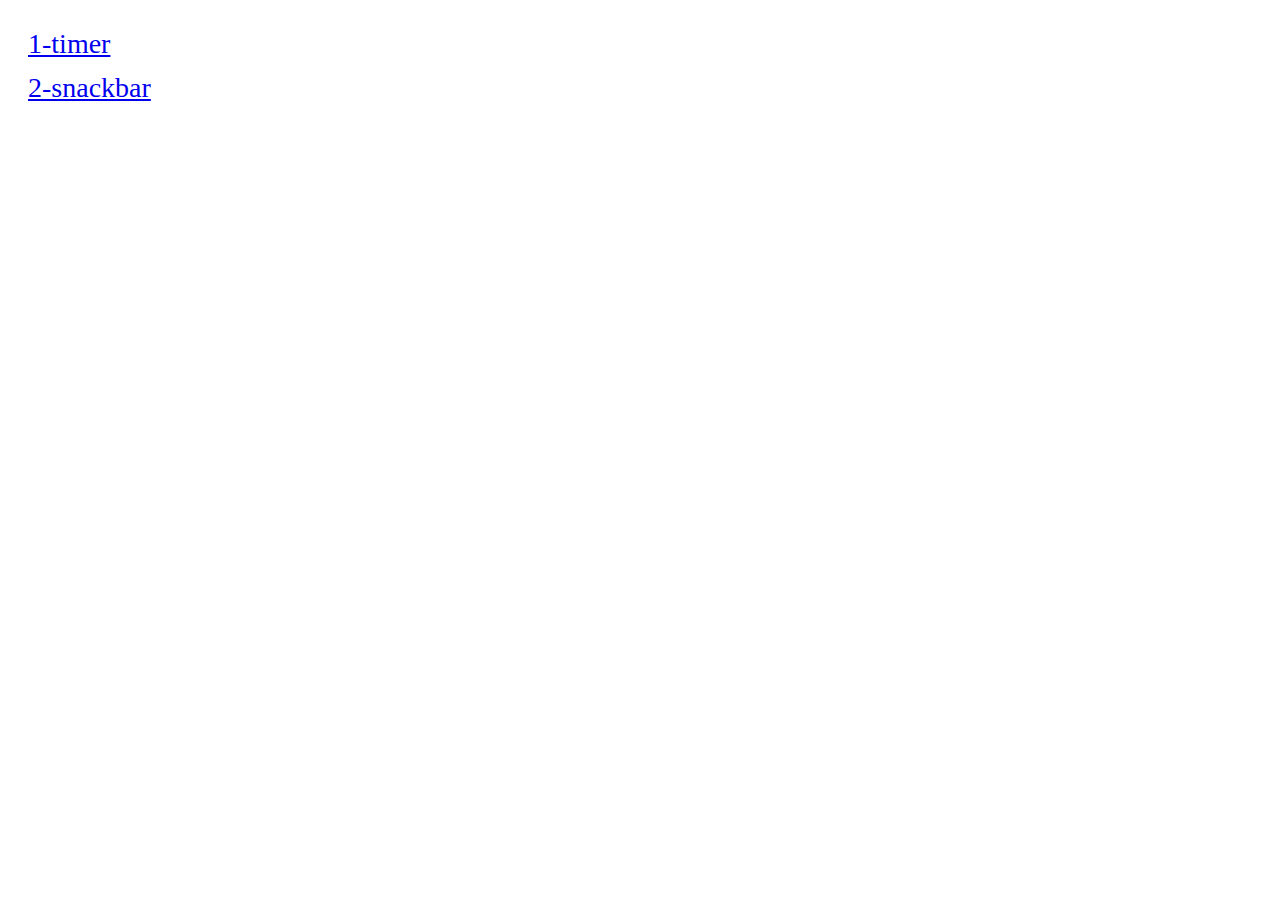
<file: src/index.html>
<!DOCTYPE html>
<html lang="en">
  <head>
    <meta charset="UTF-8" />
    <link rel="icon" type="image/svg+xml" href="/favicon.svg" />
    <meta name="viewport" content="width=device-width, initial-scale=1.0" />
    <title>goit-js-hw-10</title>
    <link rel="stylesheet" href="./css/styles.css" />
  </head>
  <body>
    <a href="./1-timer.html">1-timer</a>
    <a href="./2-snackbar.html">2-snackbar</a>
  </body>
</html>
</file>
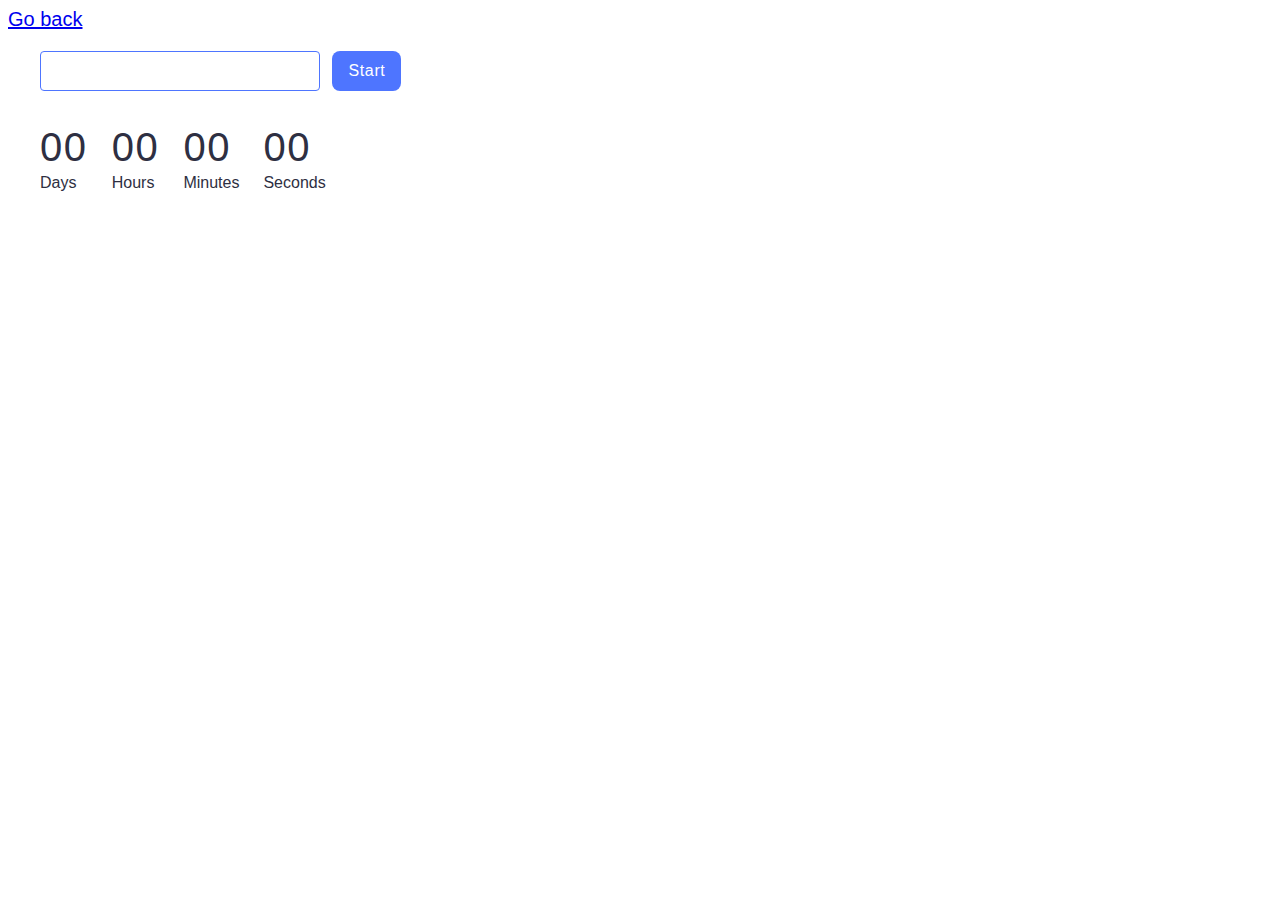
<file: src/1-timer.html>
<!DOCTYPE html>
<html lang="en">
  <head>
    <meta charset="UTF-8" />
    <meta http-equiv="X-UA-Compatible" content="IE=edge" />
    <meta name="viewport" content="width=device-width, initial-scale=1.0" />
    <title>Timer</title>
    <link rel="stylesheet" href="./css/1-timer.css" />
  </head>
  <body>
    <a href="./index.html">Go back</a>

    <input type="text" id="datetime-picker" />
    <button type="button" data-start>Start</button>

    <div class="timer">
      <div class="field">
        <span class="value" data-days>00</span>
        <span class="label">Days</span>
      </div>
      <div class="field">
        <span class="value" data-hours>00</span>
        <span class="label">Hours</span>
      </div>
      <div class="field">
        <span class="value" data-minutes>00</span>
        <span class="label">Minutes</span>
      </div>
      <div class="field">
        <span class="value" data-seconds>00</span>
        <span class="label">Seconds</span>
      </div>
    </div>
    <script type="module" src="./js/1-timer.js"></script>
  </body>
</html>
</file>
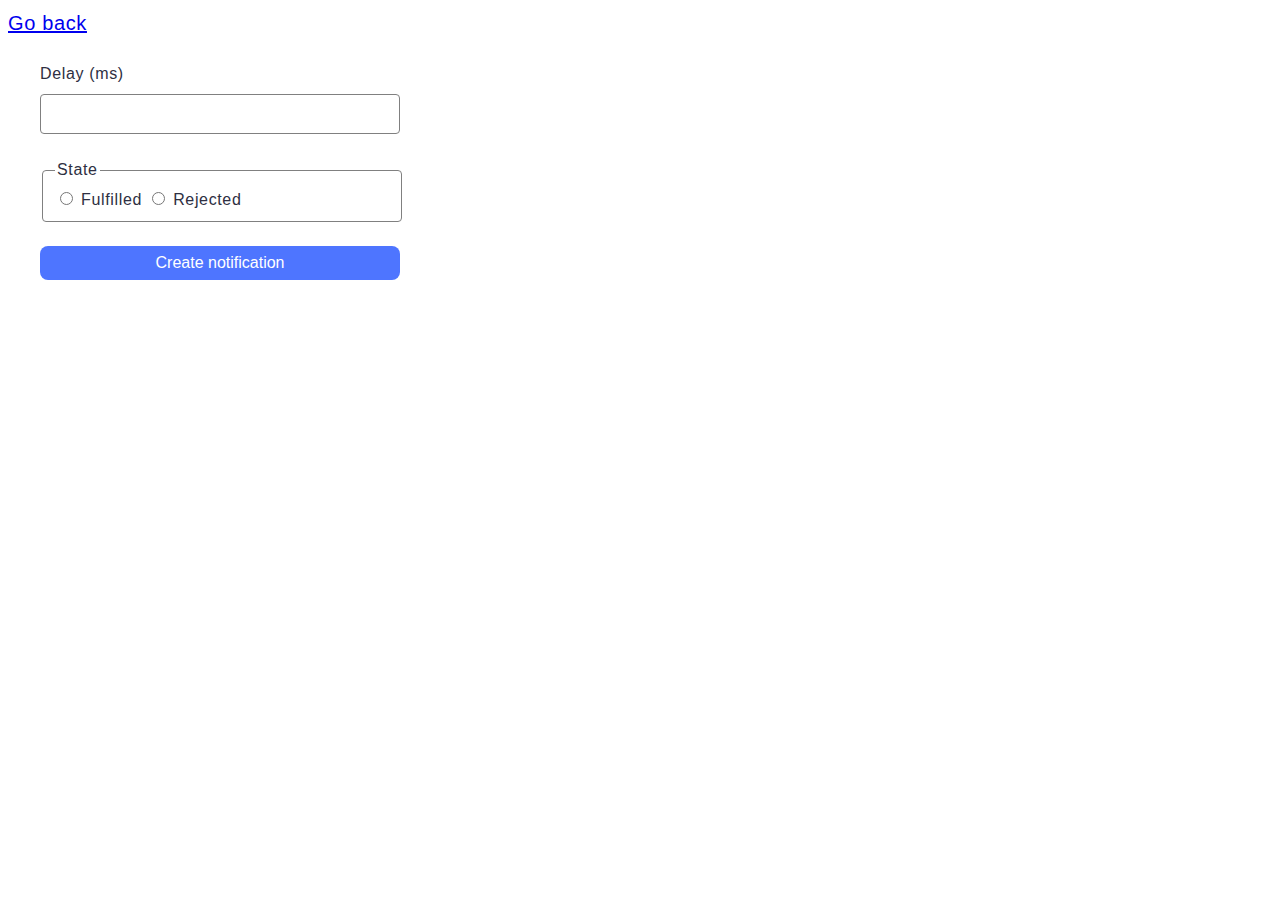
<file: src/2-snackbar.html>
<!DOCTYPE html>
<html lang="en">
  <head>
    <meta charset="UTF-8" />
    <meta http-equiv="X-UA-Compatible" content="IE=edge" />
    <meta name="viewport" content="width=device-width, initial-scale=1.0" />
    <title>Snackbar</title>
    <link rel="stylesheet" href="./css/2-snackbar.css" />
  </head>
  <body>
    <a href="./index.html">Go back</a>

    <form class="form">
      <label>
        Delay (ms)
        <input type="number" name="delay" required />
      </label>

      <fieldset>
        <legend>State</legend>
        <label>
          <input type="radio" name="state" value="fulfilled" required />
          Fulfilled
        </label>
        <label>
          <input type="radio" name="state" value="rejected" required />
          Rejected
        </label>
      </fieldset>

      <button type="submit">Create notification</button>
    </form>
    <script type="module" src="./js/2-snackbar.js"></script>
  </body>
</html>
</file>
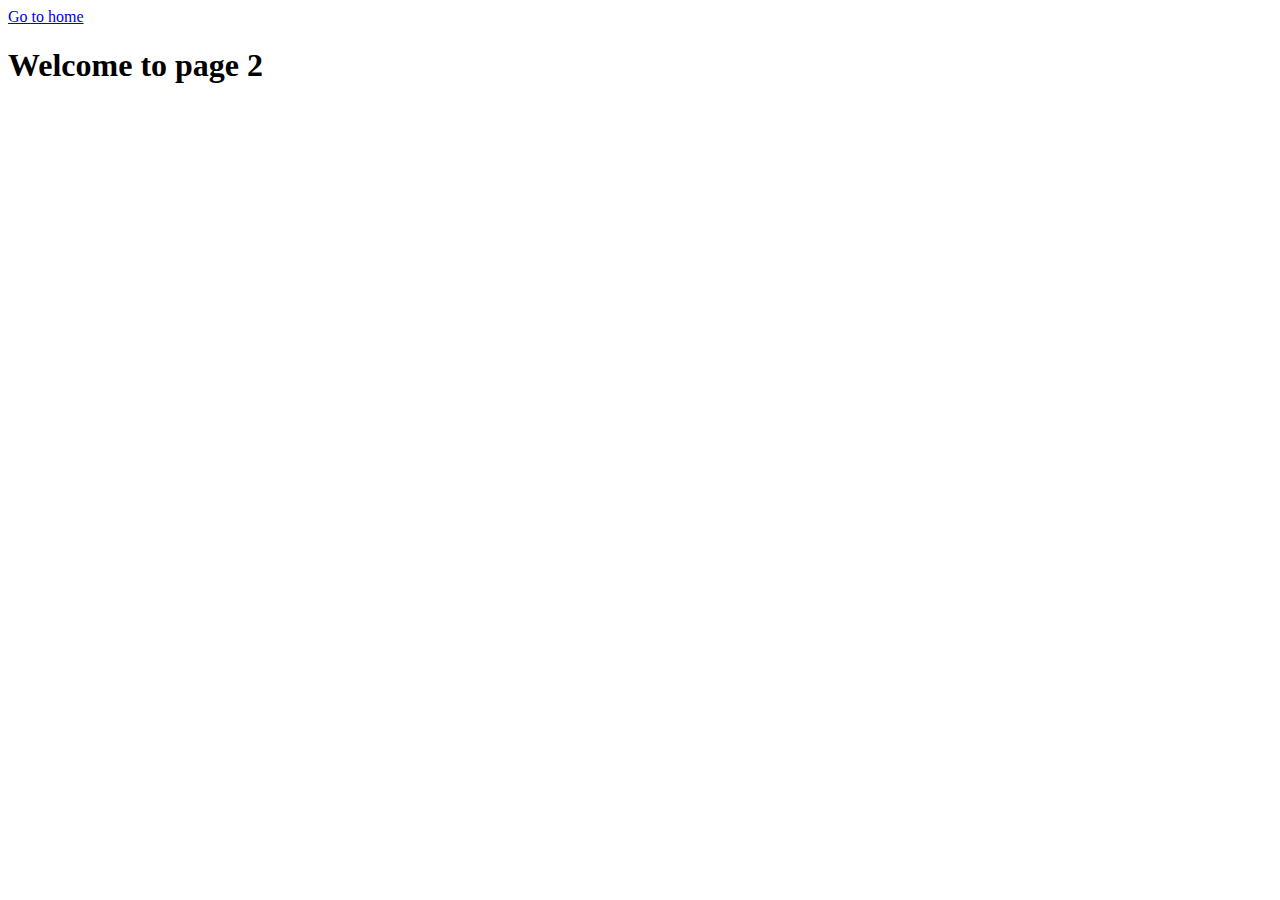
<file: src/page-2.html>
<!DOCTYPE html>
<html lang="en">
  <head>
    <meta charset="UTF-8" />
    <meta http-equiv="X-UA-Compatible" content="IE=edge" />
    <meta name="viewport" content="width=device-width, initial-scale=1.0" />
    <title>Page 2</title>
  </head>
  <body>
    <section>
      <a href="./index.html">Go to home</a>
      <h1>Welcome to page 2</h1>
    </section>
  </body>
</html>
</file>
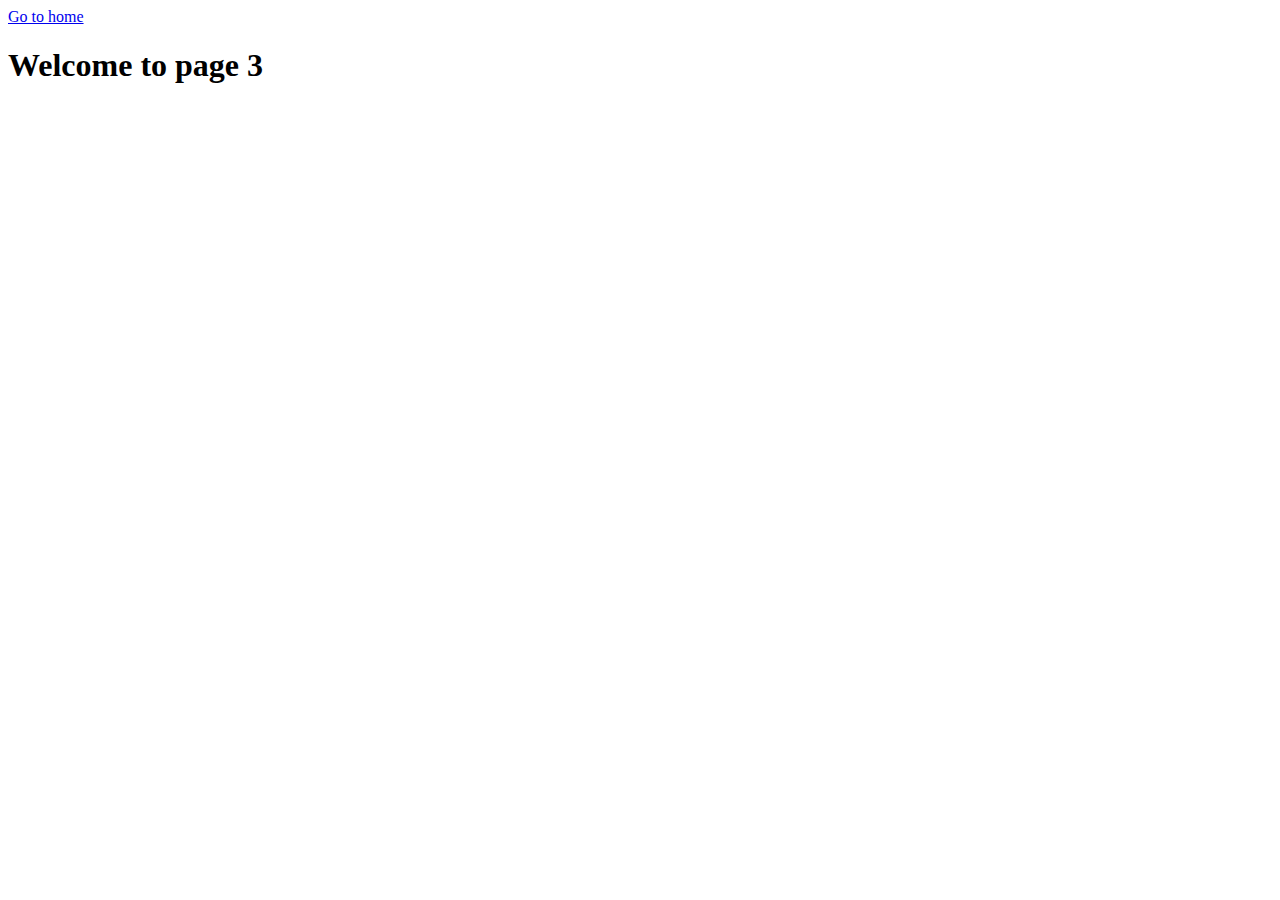
<file: src/page-3.html>
<!DOCTYPE html>
<html lang="en">
  <head>
    <meta charset="UTF-8" />
    <meta http-equiv="X-UA-Compatible" content="IE=edge" />
    <meta name="viewport" content="width=device-width, initial-scale=1.0" />
    <title>Page 3</title>
  </head>
  <body>
    <section>
      <a href="./index.html">Go to home</a>
      <h1>Welcome to page 3</h1>
    </section>
  </body>
</html>
</file>
<file: src/css/styles.css>
body {
  padding: 20px;
}

a {
  display: block;
  font-size: 28px;
  margin-bottom: 12px;
}
</file>
<file: src/css/1-timer.css>
* {
  box-sizing: border-box;
}

body {
  font-family: 'Montserrat', sans-serif;
  font-style: normal;
  color: #2e2f42;
  font-weight: 400;
}

a {
  display: block;
  margin-bottom: 20px;
  font-size: 20px;
}

input {
  width: 280px;
  height: 40px;
  flex-shrink: 0;
  border-radius: 4px;
  border: 1px solid #4e75ff;
  padding: 8px 16px;

  font-family: inherit;
  color: #2e2f42;
  font-size: 16px;
  font-style: normal;
  font-weight: 400;
  line-height: 1.5;
  letter-spacing: 0.04em;

  margin-bottom: 32px;
  margin-left: 32px;
}

input:disabled {
  border: 1px solid #808080;
}

button {
  padding: 8px 16px;
  border-radius: 8px;
  background: #4e75ff;
  border: none;

  color: #fff;
  font-family: inherit;
  font-size: 16px;
  font-style: normal;
  font-weight: 500;
  line-height: 1.5;
  letter-spacing: 0.04em;

  cursor: pointer;
  margin-left: 8px;
}

button:hover {
  background: #6c8cff;
}

button:disabled {
  color: #989898;
  background: #cfcfcf;
}

.timer {
  display: flex;
  align-items: center;
  gap: 24px;
  margin-left: 32px;
}

.field {
  display: flex;
  flex-direction: column;
  justify-content: center;
}

.value {
  font-size: 40px;

  line-height: 1.2;
  letter-spacing: 0.04em;
}

.label {
  font-size: 16px;
  line-height: 1.5;
}
</file>
<file: src/css/2-snackbar.css>
* {
  box-sizing: border-box;
}

body {
  color: #2e2f42;
  font-family: 'Montserrat', sans-serif;
  font-size: 16px;
  font-style: normal;
  font-weight: 400;
  line-height: 1.5;
  letter-spacing: 0.04em;
}

a {
  display: block;
  margin-bottom: 20px;
  font-size: 20px;
}

.form {
  display: flex;
  flex-direction: column;
  justify-content: flex-start;
  gap: 24px;
  margin-left: 32px;
  margin-top: 24px;
}

.form > label {
  display: inline-flex;
  flex-direction: column;
  align-items: flex-start;
  gap: 8px;
}

.form > label > input {
  display: flex;
  width: 360px;
  height: 40px;
  justify-content: center;
  align-items: center;

  width: 360px;
  height: 40px;
  flex-shrink: 0;
  border-radius: 4px;
  border: 1px solid #808080;
  outline: none;
}

.form > label > input:hover {
  border-color: #000;
}
.form > label > input:focus {
  border-color: #4e75ff;
}

fieldset {
  width: 360px;
  height: 64px;
  flex-shrink: 0;
  border: 1px solid #808080;
  border-radius: 4px;
}

fieldset:hover {
  border-color: #000;
}

button {
  display: flex;
  width: 360px;
  padding: 8px 16px;
  justify-content: center;
  align-items: center;
  gap: 10px;

  border-radius: 8px;
  background: #4e75ff;

  color: #fff;
  font-family: inherit;
  font-size: 16px;
  font-weight: 500;
  border: none;
  cursor: pointer;
}

button:hover {
  background-color: #6c8cff;
}
</file>
